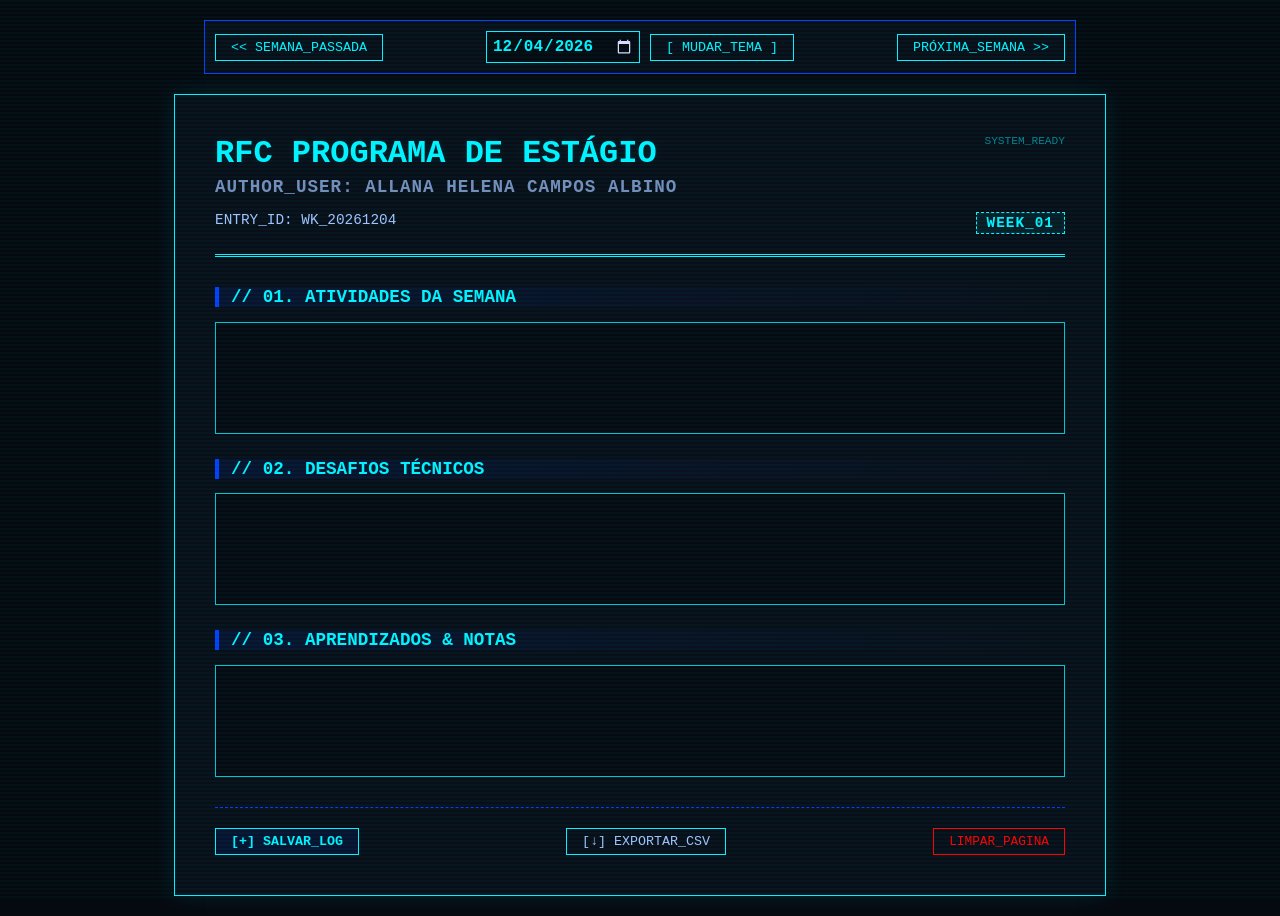
<file: index.html>
<!DOCTYPE html>
<html lang="pt-br">
<head>
    <meta charset="UTF-8">
    <meta name="viewport" content="width=device-width, initial-scale=1.0">
    <title>RFC - Estágio Logbook</title>
    <link rel="stylesheet" href="style.css">
</head>
<body>

    <div class="nav-panel">
        <button onclick="changePage(-1)"><< SEMANA_PASSADA</button>
        <div class="nav-center">
            <input type="date" id="date-picker" onchange="jumpToDate()" title="Escolha qualquer dia para ir à semana correspondente">
            <button onclick="toggleTheme()" id="theme-btn" style="margin-left: 10px;">[ MUDAR_TEMA ]</button>
        </div>
        <button onclick="changePage(1)">PRÓXIMA_SEMANA >></button>
    </div>

    <div class="container">
        <header>
            <span class="save-indicator" id="save-status">SYSTEM_READY</span>
            <h1>RFC PROGRAMA DE ESTÁGIO</h1>
            
            <div class="subtitle">AUTHOR_USER: ALLANA HELENA CAMPOS ALBINO</div>
            
            <div class="meta-info">
                <span>ENTRY_ID: <span id="entry-id">SEMANA_001</span></span>
                <span class="day-counter" id="day-counter">SEMANA_01</span>
            </div>
        </header>

        <section>
            <h2>// 01. ATIVIDADES DA SEMANA</h2>
            <div id="box-1" class="content-box" contenteditable="true" oninput="autoSave()"></div>
        </section>

        <section>
            <h2>// 02. DESAFIOS TÉCNICOS</h2>
            <div id="box-2" class="content-box" contenteditable="true" oninput="autoSave()"></div>
        </section>

        <section>
            <h2>// 03. APRENDIZADOS & NOTAS</h2>
            <div id="box-3" class="content-box" contenteditable="true" oninput="autoSave()"></div>
        </section>

    <div class="action-buttons">
            <button class="btn-save" onclick="manualSave()">[+] SALVAR_LOG</button>
            
            <button onclick="exportToCSV()" style="border-color: var(--neon-blue); color: var(--text-color);">[↓] EXPORTAR_CSV</button>
            
            <button onclick="clearCurrentPage()" style="font-size: 0.8em; border-color: red; color: red;">LIMPAR_PAGINA</button>
        </div>

    <script src="script.js"></script>
</body>
</html>
</file>
<file: style.css>
:root {
    --neon-blue: #00f3ff;
    --deep-blue: #0041ff;
    --dark-bg: #050a10;
    --text-color: #a0c4ff;
    --panel-bg: rgba(10, 15, 25, 0.95);
    --box-bg: rgba(0, 0, 0, 0.3);
    --scanline-color: rgba(0, 243, 255, 0.03);
    --shadow-glow: rgba(0, 243, 255, 0.1);
    --focus-bg: rgba(0, 243, 255, 0.05);
    --grad-bg: rgba(0, 65, 255, 0.1);
    --badge-text: #fff;
    --success-color: #39ff14;
}

/* Tema Claro (Retro Terminal Light) */
[data-theme="light"] {
    --neon-blue: #0044cc;
    --deep-blue: #001166;
    --dark-bg: #e8ecef;
    --text-color: #111827;
    --panel-bg: rgba(255, 255, 255, 0.95);
    --box-bg: rgba(255, 255, 255, 0.7);
    --scanline-color: rgba(0, 68, 204, 0.05);
    --shadow-glow: rgba(0, 68, 204, 0.15);
    --focus-bg: rgba(0, 68, 204, 0.05);
    --grad-bg: rgba(0, 68, 204, 0.1);
    --badge-text: #fff;
    --success-color: #00aa00;
}

body {
    background-color: var(--dark-bg);
    color: var(--text-color);
    font-family: 'Courier New', Courier, monospace;
    margin: 0;
    padding: 20px;
    display: flex;
    flex-direction: column;
    align-items: center;
    transition: background-color 0.3s, color 0.3s;
}

/* Scanline FX */
body::before {
    content: " ";
    display: block;
    position: fixed;
    top: 0; left: 0; bottom: 0; right: 0;
    background: linear-gradient(var(--scanline-color) 50%, rgba(0, 0, 0, 0) 50%);
    background-size: 100% 4px;
    z-index: 100;
    pointer-events: none;
}

/* Navegação Superior */
.nav-panel {
    width: 100%;
    max-width: 850px;
    display: flex;
    justify-content: space-between;
    align-items: center;
    margin-bottom: 20px;
    border: 1px solid var(--deep-blue);
    padding: 10px;
    background: var(--panel-bg);
    transition: background 0.3s, border-color 0.3s;
}

.nav-center {
    display: flex;
    align-items: center;
}

button {
    background: transparent;
    border: 1px solid var(--neon-blue);
    color: var(--neon-blue);
    padding: 5px 15px;
    cursor: pointer;
    font-family: 'Courier New', monospace;
    text-transform: uppercase;
    transition: 0.3s;
}

button:hover {
    background: var(--deep-blue);
    color: var(--badge-text);
    box-shadow: 0 0 10px var(--neon-blue);
}

/* Estilo do Calendário */
input[type="date"] {
    background: var(--box-bg);
    border: 1px solid var(--neon-blue);
    color: var(--neon-blue);
    font-family: 'Courier New', monospace;
    padding: 5px;
    font-weight: bold;
    font-size: 1rem;
    text-transform: uppercase;
    outline: none;
    cursor: pointer;
    transition: 0.3s;
}

input[type="date"]::-webkit-calendar-picker-indicator {
    filter: invert(1) sepia(100%) saturate(10000%) hue-rotate(180deg);
    cursor: pointer;
}

[data-theme="light"] input[type="date"]::-webkit-calendar-picker-indicator {
    filter: none;
}

.container {
    max-width: 850px;
    width: 100%;
    border: 1px solid var(--neon-blue);
    padding: 40px;
    box-shadow: 0 0 20px var(--shadow-glow);
    background: var(--panel-bg);
    min-height: 80vh;
    transition: 0.3s;
}

header {
    border-bottom: 3px double var(--neon-blue);
    margin-bottom: 30px;
    padding-bottom: 20px;
}

h1 { margin: 0; color: var(--neon-blue); text-shadow: 0 0 8px var(--shadow-glow); }

/* Estilo do subtítulo do Autor */
.subtitle {
    font-size: 1.1rem;
    color: var(--text-color);
    margin-top: 5px;
    margin-bottom: 15px;
    opacity: 0.7;
    letter-spacing: 1px;
    font-weight: bold;
}

.meta-info {
    display: flex;
    justify-content: space-between;
    margin-top: 10px;
    font-size: 0.9em;
}

.day-counter {
    background: var(--focus-bg);
    border: 1px dashed var(--neon-blue);
    color: var(--neon-blue);
    padding: 2px 10px;
    font-weight: bold;
    letter-spacing: 1px;
    box-shadow: inset 0 0 5px var(--shadow-glow);
}

section { margin-bottom: 25px; }

h2 {
    border-left: 4px solid var(--deep-blue);
    padding-left: 12px;
    font-size: 1.1em;
    color: var(--neon-blue);
    background: linear-gradient(90deg, var(--grad-bg), transparent);
}

.content-box {
    border: 1px solid rgba(0, 243, 255, 0.2);
    border-color: var(--neon-blue);
    opacity: 0.8;
    padding: 15px;
    min-height: 80px;
    background: var(--box-bg);
    color: var(--text-color);
    white-space: pre-wrap;
    transition: 0.3s;
}

[contenteditable="true"]:focus {
    outline: none;
    opacity: 1;
    border-color: var(--neon-blue);
    background: var(--focus-bg);
}

.save-indicator {
    font-size: 0.7em;
    color: var(--neon-blue);
    float: right;
    opacity: 0.5;
}

.action-buttons {
    display: flex;
    justify-content: space-between;
    margin-top: 30px;
    border-top: 1px dashed var(--deep-blue);
    padding-top: 20px;
}

.btn-save {
    background: var(--grad-bg);
    font-weight: bold;
}
</file>
